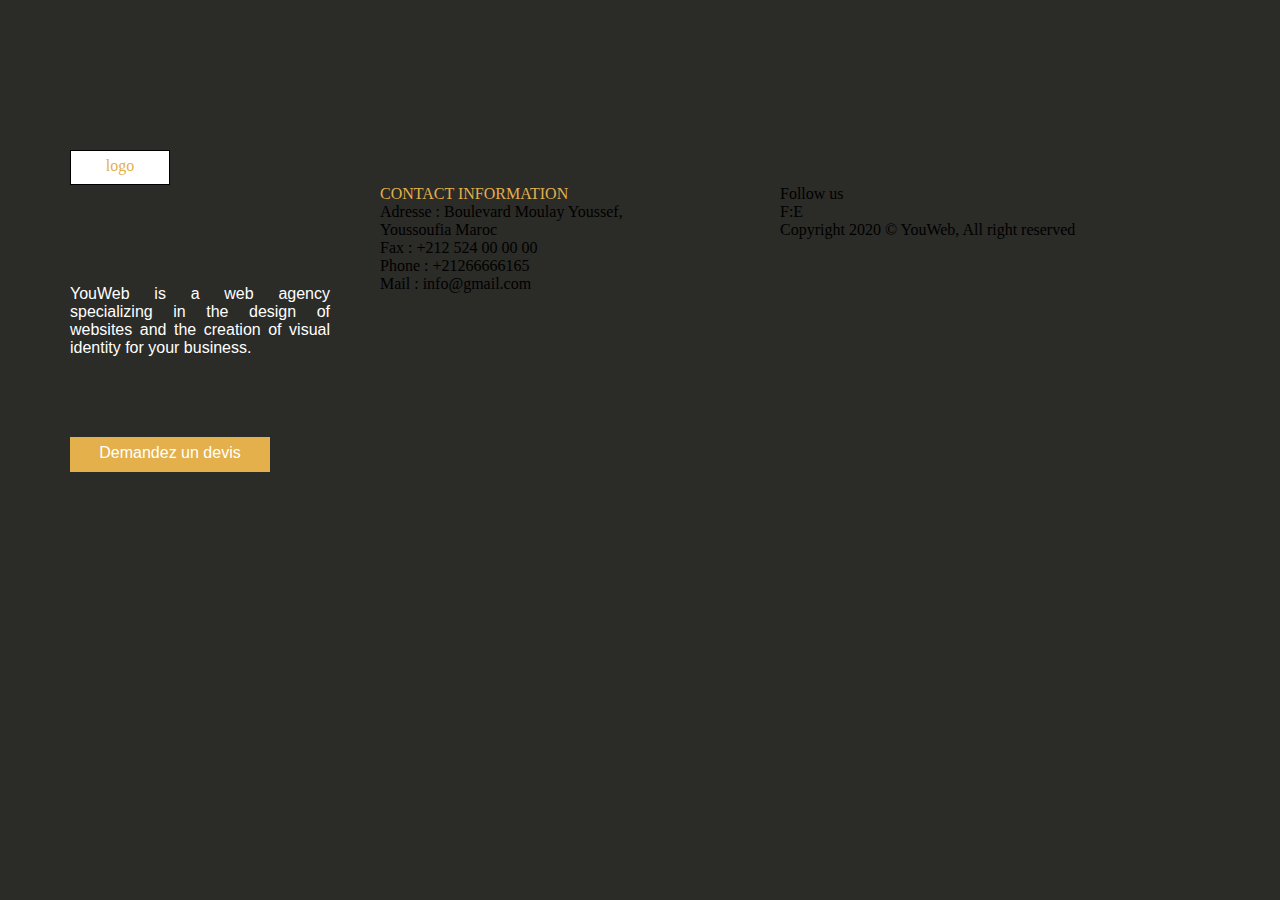
<file: YouWeb/Dev/footer html css/index.html>
<!DOCTYPE html>
<html lang="en">
<head>
    <meta charset="UTF-8">
    <meta name="viewport" content="width=device-width, initial-scale=1.0">
    <meta http-equiv="X-UA-Compatible" content="ie=edge">
    <link rel="stylesheet" href="style.css">
    <title>page footer</title>
</head>
<body>

            <div class="oma">
                logo
            </div>

        <div class="body-content">
        <div class="para">
           
        <p>
            YouWeb is a web agency specializing in
             the design of websites and the creation
              of visual identity for your business.
            </p>
            <div class="button">Demandez un devis</div>
        </div>
        
     <div class="ligne">
         <div class="contact">CONTACT INFORMATION</div>
         <div class="information">
            <div>Adresse : Boulevard Moulay Youssef,</div>
            <div>Youssoufia Maroc</div>
            <div>Fax : +212 524 00 00 00</div>
            <div>Phone : +21266666165</div>
            <div>Mail : info@gmail.com</div>
        </div>
        </div>
        <div class="last">
         <div class="follow">Follow us</div>
         <div class="socail-media">F:E</div>
         <div class="right">Copyright 2020 © YouWeb, All right reserved</div>
        </div>
    

    
    

</body>
</html>
</file>
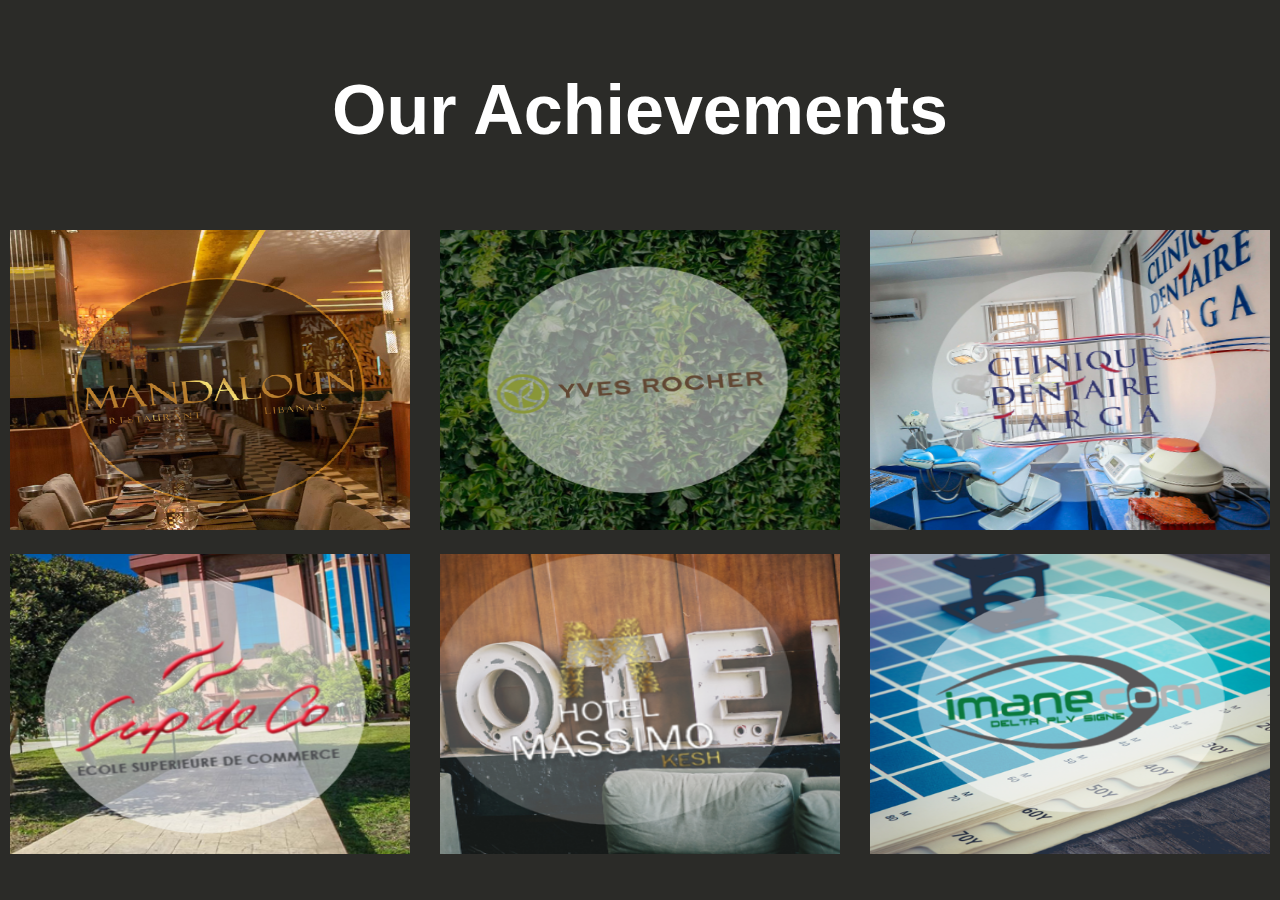
<file: YouWeb/Dev/Section 2/section2.html>
<!DOCTYPE html>
<html lang="en">
<head>
    <meta charset="UTF-8">
    <meta name="viewport" content="width=device-width, initial-scale=1.0">
    <meta http-equiv="X-UA-Compatible" content="ie=edge">
    <link rel="stylesheet" href="section2.css">
    <title>Document</title>
</head>
<body>
    <div class="container">
      <h1>Our Achievements</h1>
        <div class="container-box">
         
              <div class="imgbox">
                <a href="https://www.mandalounbistro.com/" target="blank">
                  <img src="img/Image 8.png" alt="">
                </a>
              </div>

              <div class="imgbox">
                <a href="https://www.yves-rocher.fr/" target="blank">
                  <img src="img/Image 9.png" alt="">
                </a>
              </div>

              <div class="imgbox">
                <a href="https://cliniquedentairetarga.com/" target="blank">
                   <img src="img/Image 10.png" alt="">
                 </a>
              </div>
            

              <div class="imgbox">
                <a href="https://www.supdeco.ma/" target="blank">
                  <img src="img/Image 11.png" alt="">
                 </a>
              </div>

              <div class="imgbox">
                <a href="https://massimokech.morocco-ma.website/" target="blank">
                 <img src="img/Image 12.png" alt="">
                </a>
              </div>

              <div class="imgbox">
                <a href="http://imanecom.com/" target="blank">
                  <img src="img/Image 13.png" alt="">
                </a>
              </div>
             
            </div>

              
           
        
    </div>
    
</body>
</html>
</file>
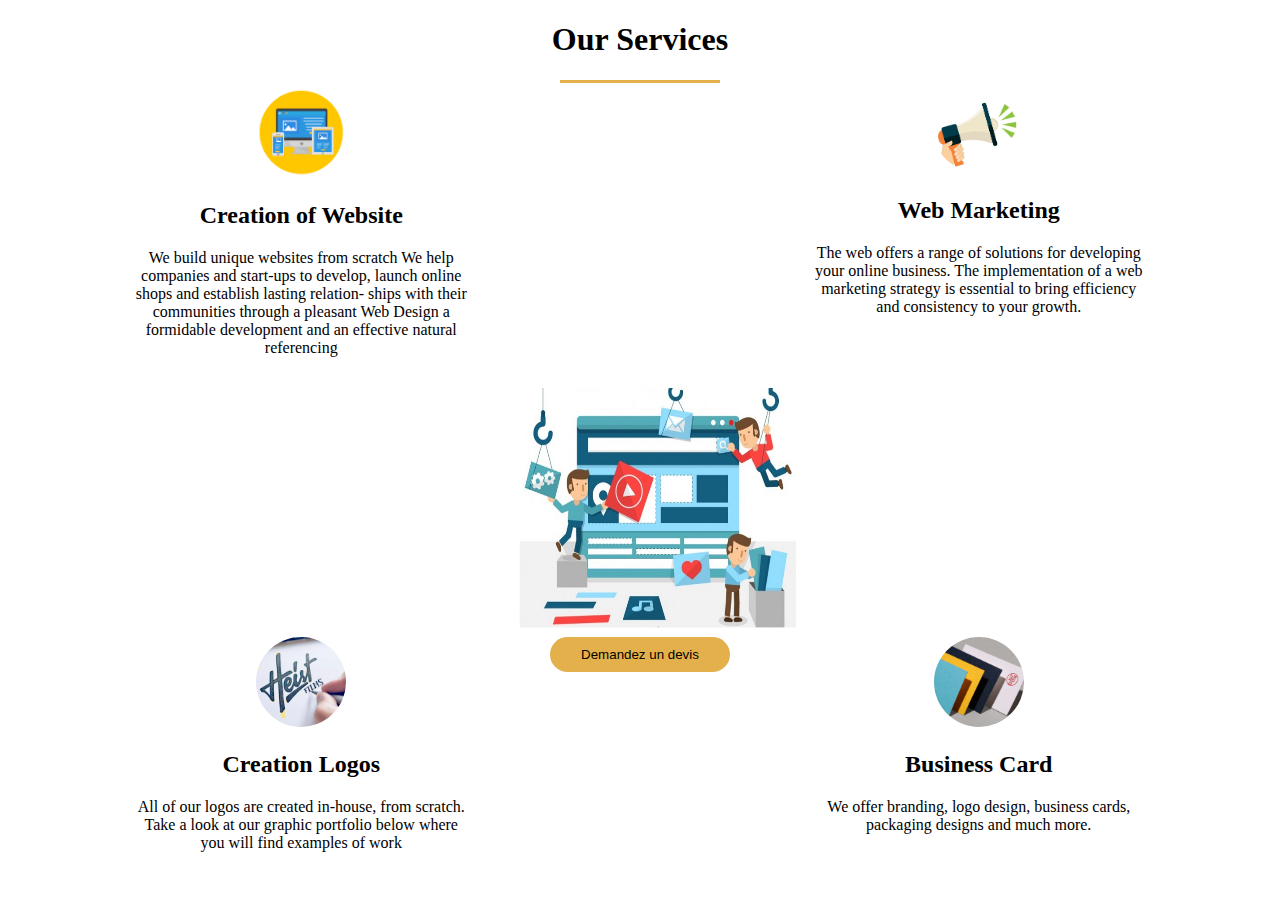
<file: YouWeb/Dev/section1/section1.html>
<!DOCTYPE html>
<html lang="en">
<head>
    <meta charset="UTF-8">
    <meta name="viewport" content="width=device-width, initial-scale=1.0">
    <meta http-equiv="X-UA-Compatible" content="ie=edge">
    <link rel="stylesheet" href="section1.css">
    <title>Document</title>
</head>
<body>
    <h1>Our Services</h1>
    <div class="border"></div>
    <div class="section1">
       
    <div class="creation">
        <img class="abc" src="creation.jpg" alt="creation">
        <h2>Creation of Website</h2>
        <p>We build unique websites from 
            scratch We help companies and 
            start-ups to develop, launch online 
            shops and establish lasting relation-
            ships with their communities through 
            a pleasant Web Design a formidable 
            development and an effective 
            natural referencing
        </p>
    </div>
    <div class="carte">
            <img class="abc" src="carte.jpg" alt="carte">
            <h2>Business Card</h2>
            <p>We offer branding, logo design, 
                business cards, packaging 
                designs and much more.
                <B></B>
            </p>
    </div>
        <div class="center">
            <img src="centre.jpg" alt="centre" height="240" width="314">
                
        </div>
        <div id="but">
        <button type="button"> Demandez un devis</button>
        </div>
      <div class="logo">
            <img class="abc" src="logo.jpg" alt="logo">
            <h2>Creation Logos</h2>
            <p>All of our logos are 
                created in-house, from scratch. 
                Take a look at our graphic 
                portfolio below where you will 
                find examples of work 
            </p>
        </div>
        <div class="webmar">
            <img class="abc" src="webmar.jpg" alt="webmar">
            <h2>Web Marketing</h2>
            <p>The web offers a range 
                of solutions for developing 
                your online business. 
                The implementation of a web 
                marketing strategy is essential 
                to bring efficiency and 
                consistency to your growth.
            </p>
       </div>
</div>
</body>
</html>
</file>
<file: YouWeb/Dev/footer html css/style.css>
*{
    margin: 0;
    padding: 0;
    background-color:#2B2B28;
    box-sizing: border-box;
    

}
.body-content{
    display: flex;
    flex-direction: row;
    
   
}
.oma{ 
    border: 1px solid #000000;
    width: 100px;
    height: 35px;
    text-align: center;
    
    color: #E3B04B;
    background-color: #ffffff;
    padding-top: 6px;
    margin-top: 150px;
    margin-left: 70px;

}
.para{
    width: 260px;
    height: 100px;
    font-family: Arial, Helvetica, sans-serif;
    color: #ffffff;
    text-align: justify;
    margin-left: 70px;
    margin-top: 100px;
    
}
.button{
    border: 1px solid #E3B04B;
    background-color: #E3B04B;
    width: 200px;
    height: 35px;
    text-align: center;
    padding-top: 6px;
    margin-top: 80px;
}
.ligne{
    
    width: 400px;
    height: 100px;
    margin-left: 50px;
    margin-bottom: 300px;
    
}

.contact {
   
    color: #E3B04B;
}
.information{

    
}
</file>
<file: YouWeb/Dev/Section 2/section2.css>
*{
    margin: 0;
    padding: 0;
    background-color: #2B2B28;
    font-family: sans-serif;
}

.container {
    width: 1280px;
    min-height: 500px;
    margin: 70px auto 0;
   

}
h1 {
    font-family: sans-serif;
    font-size: 70px;
    color: #ffffff;
    text-align: center;
   
}

.container-box{
   
    margin-top: inherit;
    display: flex;
    flex-direction: row;
    flex-wrap: wrap;
    justify-content: space-between;
    
    
    
    
}

.imgbox{
    padding: 10px;
}



.container .container-box .imgbox img {
    max-width: 100%;
    transition: transform 2s;
}
.container .container-box .imgbox:hover img  {
    transform: scale(1.2);
}
</file>
<file: YouWeb/Dev/section1/section1.css>
html{
    box-sizing: border-box;
    text-align: center;
}
.abc{
    border-radius: 100%;
    width: 90px;
}

.border{
    width: 160px;
    height: 3px;
    background: #E3B04B;
    margin: auto;
    
}

.section1{
    display: grid;
    grid-template-columns: 33% 34% 33%;
    grid-template-rows: 33% 34% 33%;
    max-width: 80%;
    margin: 5px auto ;
    text-align: center;
    
    
}
.creation{
   
    grid-column-start: 1;
    grid-row-start: 1;
    transition: 1s;
}
.creation:hover{
    box-shadow: 0px 8px 8px 0px rgb(165, 165, 165);
    transition: 1s;
    padding: 5px;
}
.logo{
  
    grid-column-start: 1;
    grid-row-start: 3;
    transition: 1s;
}
.logo:hover{
    box-shadow: 0px 8px 8px 0px rgb(165, 165, 165);
    transition: 1s;
    padding: 5px;
}
.webmar{
    
    grid-column-start: 3;
    grid-row-start: 1;
}
.webmar:hover{
    box-shadow: 0px 8px 8px 0px rgb(165, 165, 165);
    transition: 1s;
    padding: 5px;
}
.center{
    grid-column-start: 2;
    grid-row-start:2;
    margin: 15px;
    padding: 15px;
   
}
.carte{
  
    grid-column-start: 3;
    grid-row-start: 3;
    transition: 1s;
  
}
.carte:hover{
    box-shadow: 0px 8px 8px 0px rgb(165, 165, 165);
    transition: 1s;
    padding: 5px;
}
button {
    border-radius: 20px;
    background-color: #E3B04B;
    border: none;
    width: 180px;
    height: 35px;
    transition: 0,3s;
}
#but{
    grid-column-start: 2;
    grid-row-start: 3;
}
button:hover {background-color:rgb(226, 214, 190);}
@media(max-width: 700px){

    .section1{
       
        display: grid;
        grid-template-rows: 20% 20% 20% 20% 20%;
        grid-template-columns: 100%;
        justify-items: center;
        margin: 20px auto;
    }
    .creation{
        grid-area: 1/1;
        width: 250px;
        height: 320px;
        margin-top: 100px;
    }
    .webmar{
        grid-area: 2/1;
        width: 250px;
        height: 320px;
        margin-top: 140px;
    }
    .logo{
        grid-area: 3/1;
        width: 250px;
        height: 320px;
        margin-top: 150px;
    }
    .carte{
        grid-area: 4/1;
        width: 250px;
        height: 320px;
        margin-top: 150px;
        
    }
    .center{
        display: none;
    }
    #but{
        grid-area: 5/1;
        height: 0px;
        margin-top: 140px;
        
    }


}
</file>
